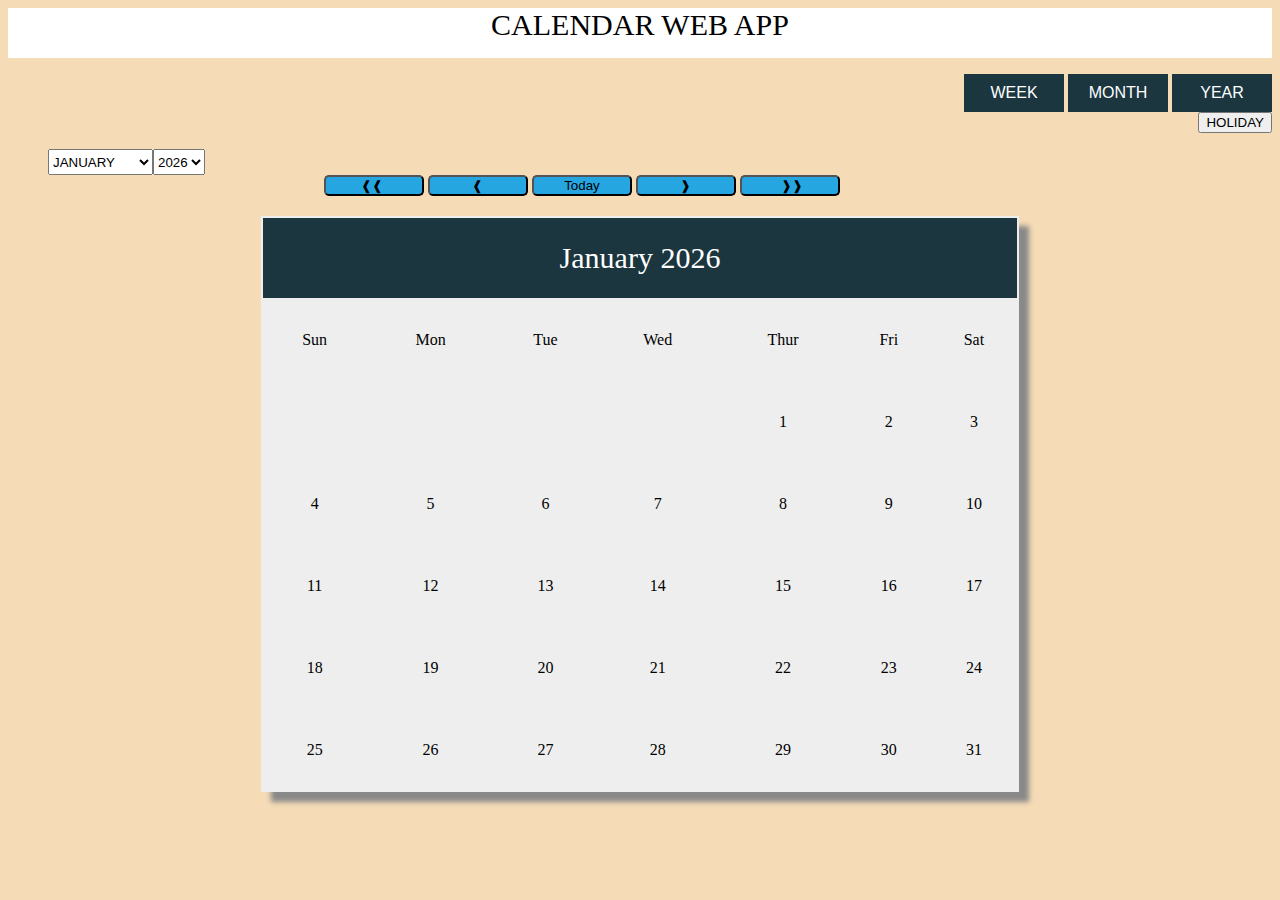
<file: index.html>
<!DOCTYPE html>
<html>
    <head>
        
        <link rel = "stylesheet" type = "text/css" href = "css/calendar.css">
        
        <script type = "text/javascript" src = "javascript/calendarmonth.js"></script>
        <script type =  "text/javascript" src = "javascript/holidayapi.js"></script>

    </head>
    <body style = "background-color:#f5dbb6;">
        <div class = "title">CALENDAR WEB APP</div>
        <div class = "container">
            <div>
                <ul class = "nav nav-pills" class = "pull-right">
                    <li><button><a href="calendarweek.html">WEEK</a></button></li>
                    <li class = "active"><button><a href="calendarmonth.html">MONTH</a></button></li>
                    <li><button><a href = "calendaryear.html">YEAR</a></button></li> 
                    <div><input id="clickMe" type="button" value="HOLIDAY" onclick="holiday();" /></div>                   
                </ul>
                
            </div>
        </div>
        <div style = "width: 100%">
                    <table style="margin-left: 40px;" class = "pull-left" CELLPADDING = 0 CELLSPACING = 0 BORDER = 0>
                        <tr><td COLSPAN = 7>
                            <select id = "monthValue" NAME = "month" onChange = "refresh();">
                                <option value = 0>JANUARY</option>
                                <option value = 1>FEBRUARY</option>
                                <option value = 2>MARCH</option>
                                <option value = 3>APRIL</option>
                                <option value = 4>MAY</option>
                                <option value = 5>JUNE</option>
                                <option value = 6>JULY</option>
                                <option value = 7>AUGUST</option>
                                <option value = 8>SEPTEMBER</option>
                                <option value = 9>OCTOBER</option>
                                <option value = 10>NOVEMBER</option>
                                <option value = 11>DECEMBER</option>
                                </select></li>
                            </td>
                            <td>
                            <select id = "selectElementId" name = "year" onChange = "refresh();"></select>
                            </td>
                                <script type = "text/javascript">
                                    var min = 1900,
                                    max = 2100,
                                    select = document.getElementById('selectElementId');

                                    for (var i = min; i<=max; i++){
                                    var opt = document.createElement('option');
                                    opt.value = i;
                                    opt.innerHTML = i;
                                    select.appendChild(opt);
                                    }

                                    select.value = new Date().getFullYear();
                                    </script>
                            
                        </tr>
                    </table>
        </div>
        <div id = "date_nav">
            <input type = "button" name = "previousYear" value = " &#10096;&#10096;  "  onClick = "setPreviousYear()" style = "width: 100px; border-radius: 5px; background-color: #25A6E1;">
            <input type = "button" name = "previousYear" value = "  &#10096;  "  onClick = "setPreviousMonth()"  style = "width: 100px; border-radius: 5px; background-color: #25A6E1;">
            <input type = "button" name = "previousYear" value = "Today"  onClick = "setToday()"  style = "width: 100px; border-radius: 5px; background-color: #25A6E1;">
            <input type = "button" name = "previousYear" value = "  &#10097;  "  onClick = "setNextMonth()"  style = "width: 100px; border-radius: 5px; background-color: #25A6E1;">
            <input type = "button" name = "previousYear" value = "  &#10097;&#10097; "  onClick = "setNextYear()"  style = "width: 100px; border-radius: 5px; background-color: #25A6E1;">
        </div>
        <div id = "relod">
            <script type = "text/javascript">selectDate();</script>
        <div>
        <div id="holiday"></div>
    </body>
</html>
</file>
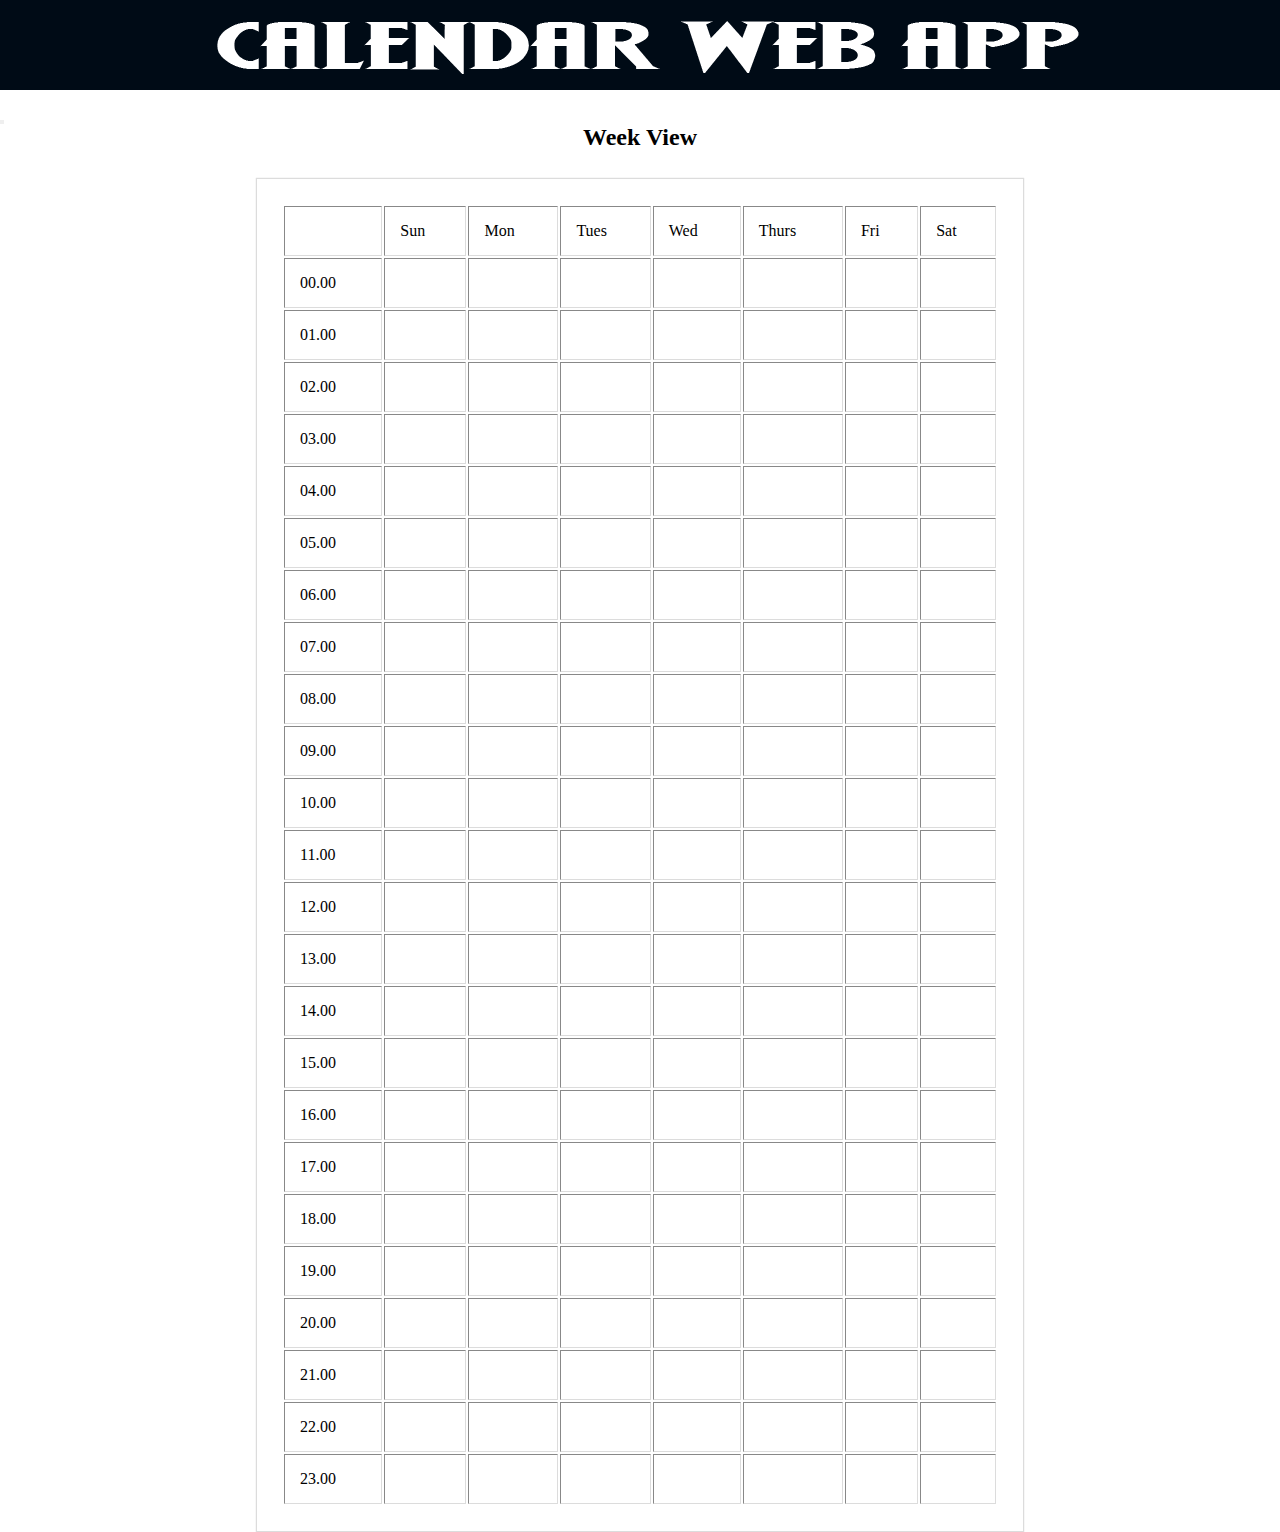
<file: neto!/home.html>
<html>
<head>
<title> Calendar </title>
<link rel="stylesheet" type="text/css" href="style.css">
<script type="text/javascript" >
unction holiday(){
var xhr = new XMLHttpRequest();
xhr.open("GET", "https://holidayapi.com/v1/holidays?country=US&year=2017&key=85110baa-372b-4698-975c-b07394fb7a53", false);
xhr.send();

response = JSON.parse(xhr.response);
var arr = [];
for (var date in response.holidays) {
  var arr2 = [];
  for(var i = 0; i < response.holidays[date].length; i++){
    arr2.push(response.holidays[date][i].date.substr(5))
    arr2.push(response.holidays[date][i].name);
    arr.push(arr2);
  }
  
}

for (var j=0;j<arr.length;j++){
arrString = arr.join(' ');
}
return (arrString);
}



</script>
</head>
<body onload=holiday()>
<header>

<img class="logo"src="title.png">

</header>
<div id = 'myapi'> </div>

<div id="clear"></div> 
<!--<center>
<div id="login-form">
<form>
<table width="70%">
<tr>
<td><h2>Select </h2></td>
</tr>
<tr>
<td><input type="date"></td>
</tr>
</table>
</form>
</div>
</center>-->
<button></button>
<center>
<tr>
<td><h2>Week View<br><br></h2></td>
</tr>
<table border="1px" width="60%">
<tr>
<td> </td>
<td>Sun</td>
<td> Mon</td>
<td>Tues</td>
<td> Wed</td>
<td> Thurs</td>
<td> Fri</td>
<td>Sat </td>
</tr>
<tr>
<td>00.00 </td>
<td></td>
<td> </td>
<td></td>
<td> </td>
<td> </td>
<td> </td>
<td> </td>
</tr>
<tr>
<td> 01.00</td>
<td></td>
<td> </td>
<td></td>
<td> </td>
<td> </td>
<td> </td>
<td> </td>
</tr>
<tr>
<td>02.00 </td>
<td></td>
<td> </td>
<td></td>
<td> </td>
<td> </td>
<td> </td>
<td> </td>
</tr>
<tr>
<td>03.00 </td>
<td></td>
<td> </td>
<td></td>
<td> </td>
<td> </td>
<td> </td>
<td> </td>
</tr>
<tr>
<td>04.00 </td>
<td></td>
<td> </td>
<td></td>
<td> </td>
<td> </td>
<td> </td>
<td> </td>
</tr>
<tr>
<td>05.00 </td>
<td></td>
<td> </td>
<td></td>
<td> </td>
<td> </td>
<td> </td>
<td> </td>
</tr>
<tr>
<td>06.00 </td>
<td></td>
<td> </td>
<td></td>
<td> </td>
<td> </td>
<td> </td>
<td> </td>
</tr>
<tr>
<td>07.00 </td>
<td></td>
<td> </td>
<td></td>
<td> </td>
<td> </td>
<td> </td>
<td> </td>
</tr>
<tr>
<td>08.00 </td>
<td></td>
<td> </td>
<td></td>
<td> </td>
<td> </td>
<td> </td>
<td> </td>
</tr>
<tr>
<td>09.00 </td>
<td></td>
<td> </td>
<td></td>
<td> </td>
<td> </td>
<td> </td>
<td> </td>
</tr>
<tr>
<td>10.00 </td>
<td></td>
<td> </td>
<td></td>
<td> </td>
<td> </td>
<td> </td>
<td> </td>
</tr>
<tr>
<td>11.00 </td>
<td></td>
<td> </td>
<td></td>
<td> </td>
<td> </td>
<td> </td>
<td> </td>
</tr>
<tr>
<td>12.00 </td>
<td></td>
<td> </td>
<td></td>
<td> </td>
<td> </td>
<td> </td>
<td> </td>
</tr>
<tr>
<td>13.00 </td>
<td></td>
<td> </td>
<td></td>
<td> </td>
<td> </td>
<td> </td>
<td> </td>
</tr>
<tr>
<td>14.00 </td>
<td></td>
<td> </td>
<td></td>
<td> </td>
<td> </td>
<td> </td>
<td> </td>
</tr>
<tr>
<td>15.00 </td>
<td></td>
<td> </td>
<td></td>
<td> </td>
<td> </td>
<td> </td>
<td> </td>
</tr>
<tr>
<td>16.00 </td>
<td></td>
<td> </td>
<td></td>
<td> </td>
<td> </td>
<td> </td>
<td> </td>
</tr>
<tr>
<td>17.00 </td>
<td></td>
<td> </td>
<td></td>
<td> </td>
<td> </td>
<td> </td>
<td> </td>
</tr>
<tr>
<td>18.00 </td>
<td></td>
<td> </td>
<td></td>
<td> </td>
<td> </td>
<td> </td>
<td> </td>
</tr>
<tr>
<td>19.00 </td>
<td></td>
<td> </td>
<td></td>
<td> </td>
<td> </td>
<td> </td>
<td> </td>
</tr>
<tr>
<td>20.00 </td>
<td></td>
<td> </td>
<td></td>
<td> </td>
<td> </td>
<td> </td>
<td> </td>
</tr>
<tr>
<td>21.00 </td>
<td></td>
<td> </td>
<td></td>
<td> </td>
<td> </td>
<td> </td>
<td> </td>
</tr>
<tr>
<td>22.00 </td>
<td></td>
<td> </td>
<td></td>
<td> </td>
<td> </td>
<td> </td>
<td> </td>
</tr>
<tr>
<td>23.00 </td>
<td></td>
<td> </td>
<td></td>
<td> </td>
<td> </td>
<td> </td>
<td> </td>
</tr>
</table>
</center>
</body>
</html>
</file>
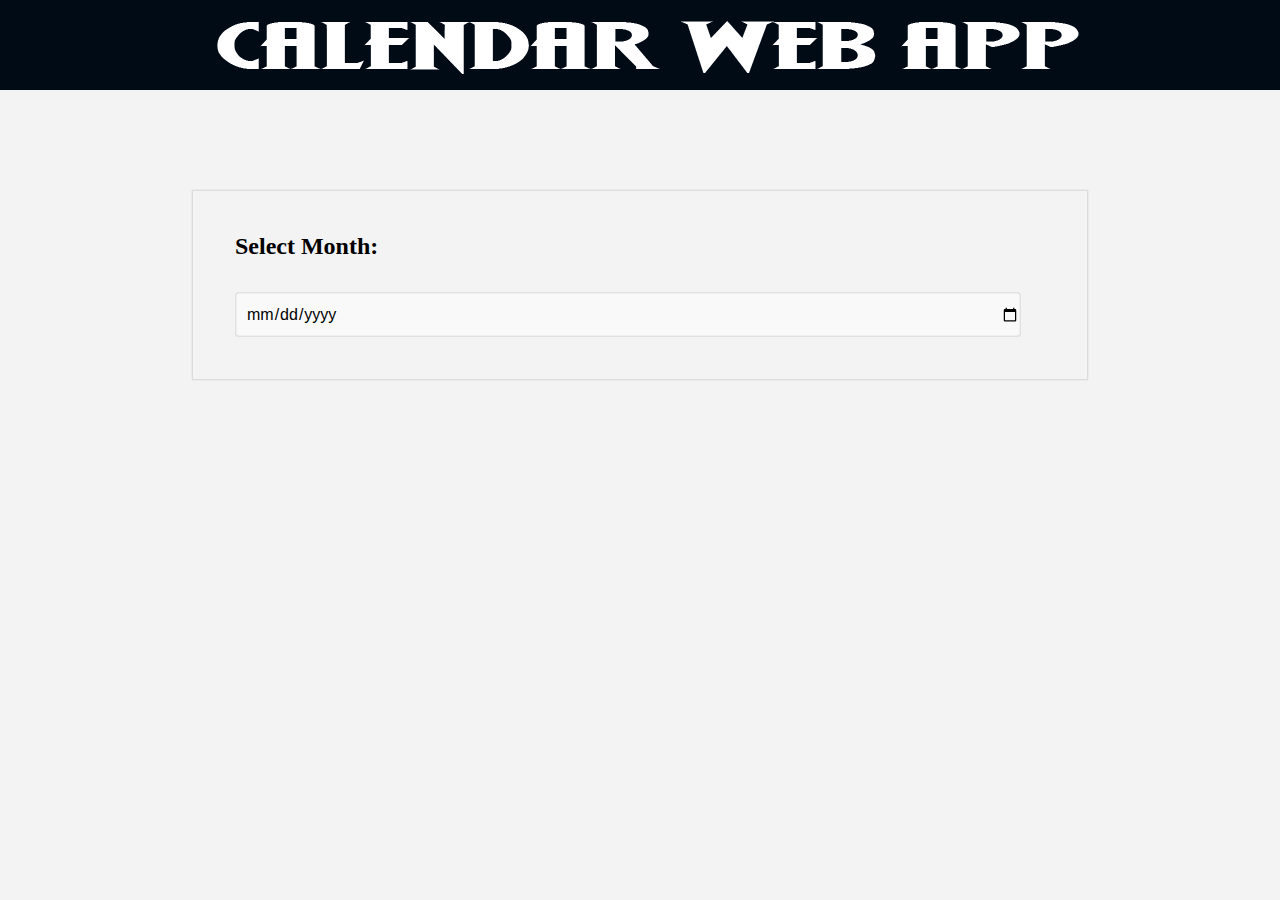
<file: neto!/monthview.html>
<html>
<head>
<title> Calendar </title>
<link rel="stylesheet" type="text/css" href="style.css">
</head>
<body bgcolor="#f3f3f3">
<header>

<img class="logo"src="title.png">

</header>
<div id="clear"></div> 
<center>
<div id="login-form">
<form>
<table width="70%">
<tr>
<td><h2>Select Month: </h2></td>
</tr>
<tr>
<td><input type="date"></td>
</tr>
</table>
</form>
</div>
</center>
</body>
</html>
</file>
<file: css/calendar.css>
.title {
    height: 50px;
    width: 100%;
    font-size: 30px;
    background-color: #fff;
    text-align: center;
    font-family: copperplate gothic light;
}
a{
	text-decoration:none;
	color:white;
}
a:hover{
	color:red;
}
.nav li {
    display: inline;
}
ul.nav.nav-pills {
    text-align: right;
    color: black;
}

.nav-pills>li {
    float: none;
    display: inline-block;
}
select {
    height: 26px;
}
#date_nav {
    clear: both;
    width: 50%;
    margin-left: auto;
    margin-right: auto;
    margin-bottom: 20px;
}
#calendar_table {
    background-color:#ccd0d0; 
    color:ffffff;
    width: 80%;
    margin-left: auto;
    margin-right: auto;
    -webkit-box-shadow: 10px 10px 5px #898989;
}
.yeartable {
    -webkit-box-shadow: 10px 10px 5px #898989;
    margin-left: auto; 
    margin-right: auto;
    margin-bottom: 20px;
}
.header {
    background-color: #1b363f; 
    text-align: center;
    border: 2px solid black;
}
.cell {
    background-color: #EEEEEE;
    height: 180px;
    width: 210px;
    border: 2px solid black;
    padding: ;
}
.monthtable tbody tr  {
    height: 80px;
}
#weektable {
    margin-left: 350px;
}


button {
    position: relative;
    background-color: #1b363f;
    border: none;
    font-size: 16px;
    color: #FFFFFF;
    padding: 10px;
    width: 100px;
    text-align: center;
    transition-duration: 0.4s;
    text-decoration: none;
    overflow: hidden;
    cursor: pointer;
}
</file>
<file: neto!/style.css>
@charset "utf-8";

*
{
	margin:0;
	padding:0;
}
header
{
	width:100%;
	height:90px;
	position:fixed;
	background:rgba(00,11,22,33);
	color:#9fa8b0;
	font-family:Verdana, Geneva, sans-serif;
}

img.logo{
display: block;
margin-left: auto;
margin-right: auto;
}
#login-form
{
	margin-top:70px;
}
table
{
	border:solid #dcdcdc 1px;
	padding:25px;
	box-shadow: 0px 0px 1px rgba(0,0,0,0.2);
}
table tr,td
{
	padding:15px;
	//border:solid #e1e1e1 1px;
}
table tr td input
{
	width:97%;
	height:45px;
	border:solid #e1e1e1 1px;
	border-radius:3px;
	padding-left:10px;
	font-family:Verdana, Geneva, sans-serif;
	font-size:16px;
	background:#f9f9f9;
	transition-duration:0.5s;
	box-shadow: inset 0px 0px 1px rgba(0,0,0,0.4);
}

table tr td button
{
	width:100%;
	height:45px;
	border:0px;
	background:rgba(12,45,78,11);
	background:-moz-linear-gradient(top, #595959 , #515151);
	border-radius:3px;
	box-shadow: 1px 1px 1px rgba(1,0,0,0.2);
	color:#f9f9f9;
	font-family:Verdana, Geneva, sans-serif;
	font-size:18px;
	font-weight:bolder;
	text-transform:uppercase;
}
table tr td button:active
{
	position:relative;
	top:1px;
}
table tr td a
{
	text-decoration:none;
	color:#00a2d1;
	font-family:Verdana, Geneva, sans-serif;
	font-size:18px;
}
#clear{
	height:120px;
}
</file>
